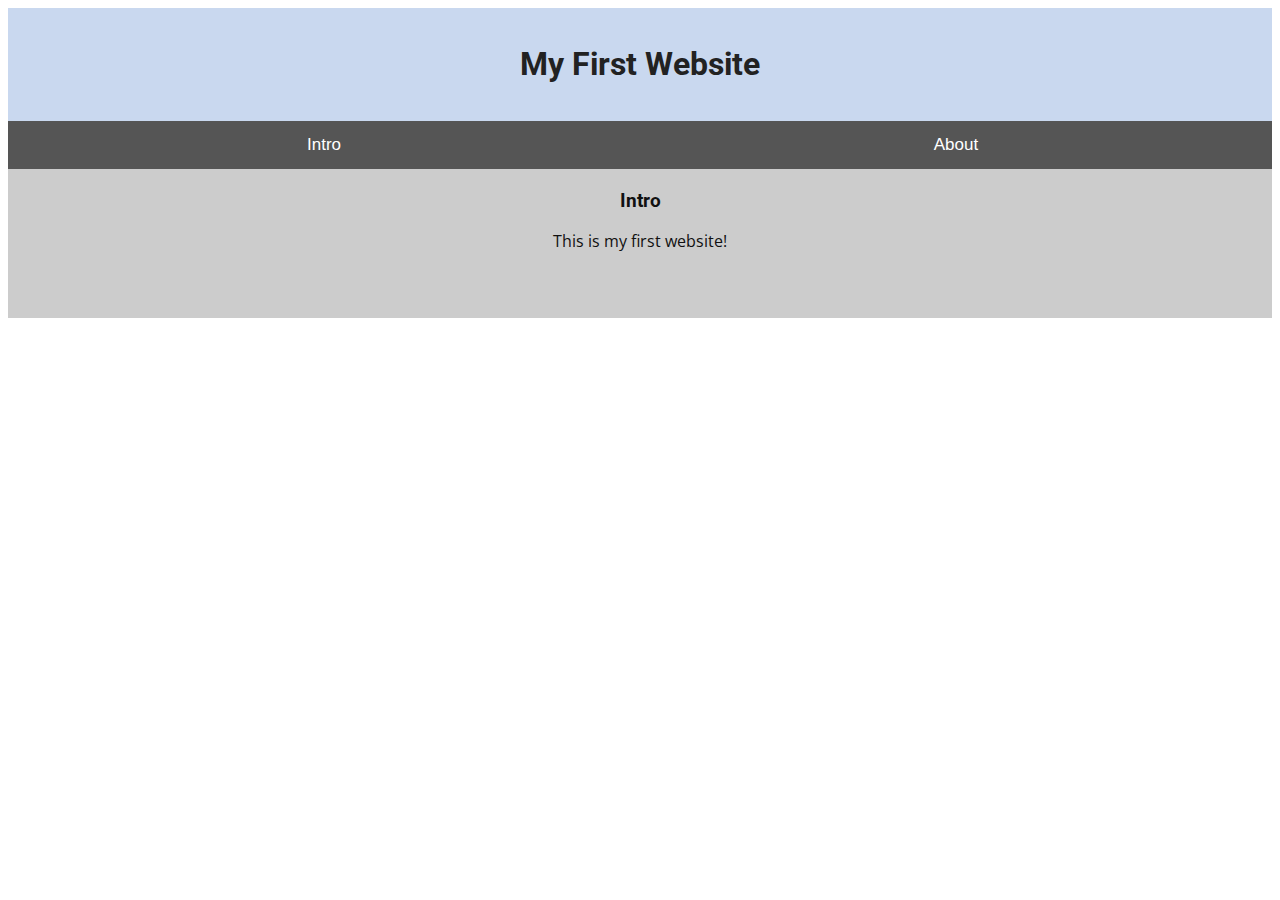
<file: Web Exploitation/Inspect Me/solution/index.html>
<!doctype html>
<html>
  <head>
    <title>My First Website :)</title>
    <link href="https://fonts.googleapis.com/css?family=Open+Sans|Roboto" rel="stylesheet">
    <link rel="stylesheet" type="text/css" href="mycss.css">
    <script type="application/javascript" src="myjs.js"></script>
  </head>

  <body>
    <div class="container">
      <header>
	<h1>My First Website</h1>
      </header>

      <button class="tablink" onclick="openTab('tabintro', this, '#222')" id="defaultOpen">Intro</button>
      <button class="tablink" onclick="openTab('tababout', this, '#222')">About</button>
      
      <div id="tabintro" class="tabcontent">
	<h3>Intro</h3>
	<p>This is my first website!</p>
      </div>

      <div id="tababout" class="tabcontent">
	<h3>About</h3>
	<p>These are the web skills I've been practicing: <br/>
	  HTML <br/>
	  CSS <br/>
	  JS (JavaScript)
	</p>
	<!-- I learned HTML! Here's part 1/3 of the flag: picoCTF{ur_4_real_1nspe -->
      </div>
      
    </div>
    
  </body>
</html>
</file>
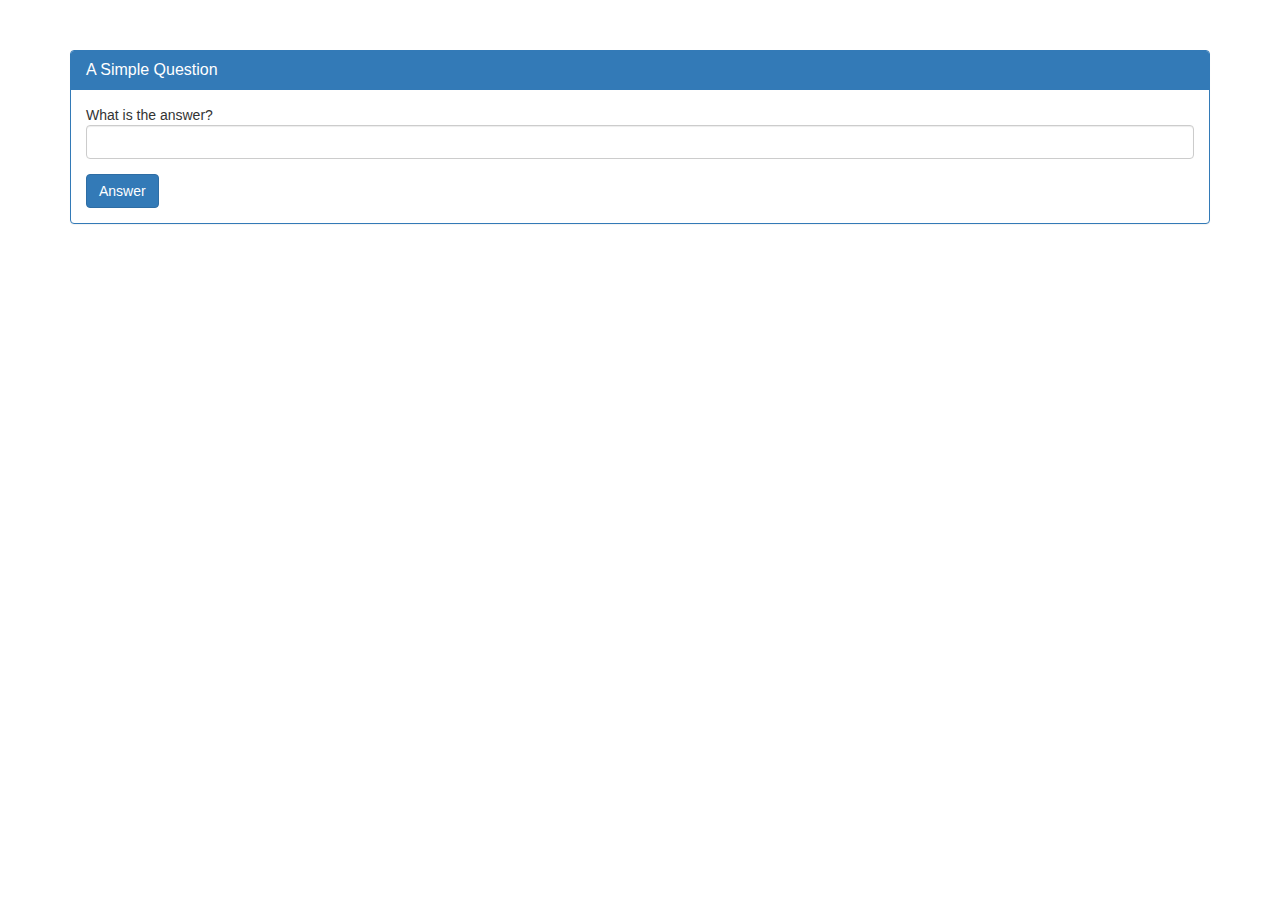
<file: Web Exploitation/A Simple Question/solution/source/index.html>
<!doctype html>
<html>
<head>
    <title>Question</title>
    <link rel="stylesheet" type="text/css" href="//maxcdn.bootstrapcdn.com/bootstrap/3.3.5/css/bootstrap.min.css">
</head>
<body>
<div class="container">
    <div class="row">
        <div class="col-md-12">
            <div class="panel panel-primary" style="margin-top:50px">
                <div class="panel-heading">
                    <h3 class="panel-title">A Simple Question</h3>
                </div>
                <div class="panel-body">
                    <div>
                        What is the answer?
                    </div>  
                    <form action="answer2.php" method="POST">
<!-- source code is in answer2.phps -->
                        <fieldset>
                            <div class="form-group">
                                <div class="controls">
                                    <input id="answer" name="answer" class="form-control">
                                </div>
                            </div>

                            <input type="hidden" name="debug" value="0">

                            <div class="form-actions">
                                <input type="submit" value="Answer" class="btn btn-primary">
                            </div>
                        </fieldset>
                    </form>
                </div>
            </div>
        </div>
    </div>
</div>
</body>
</html>
</file>
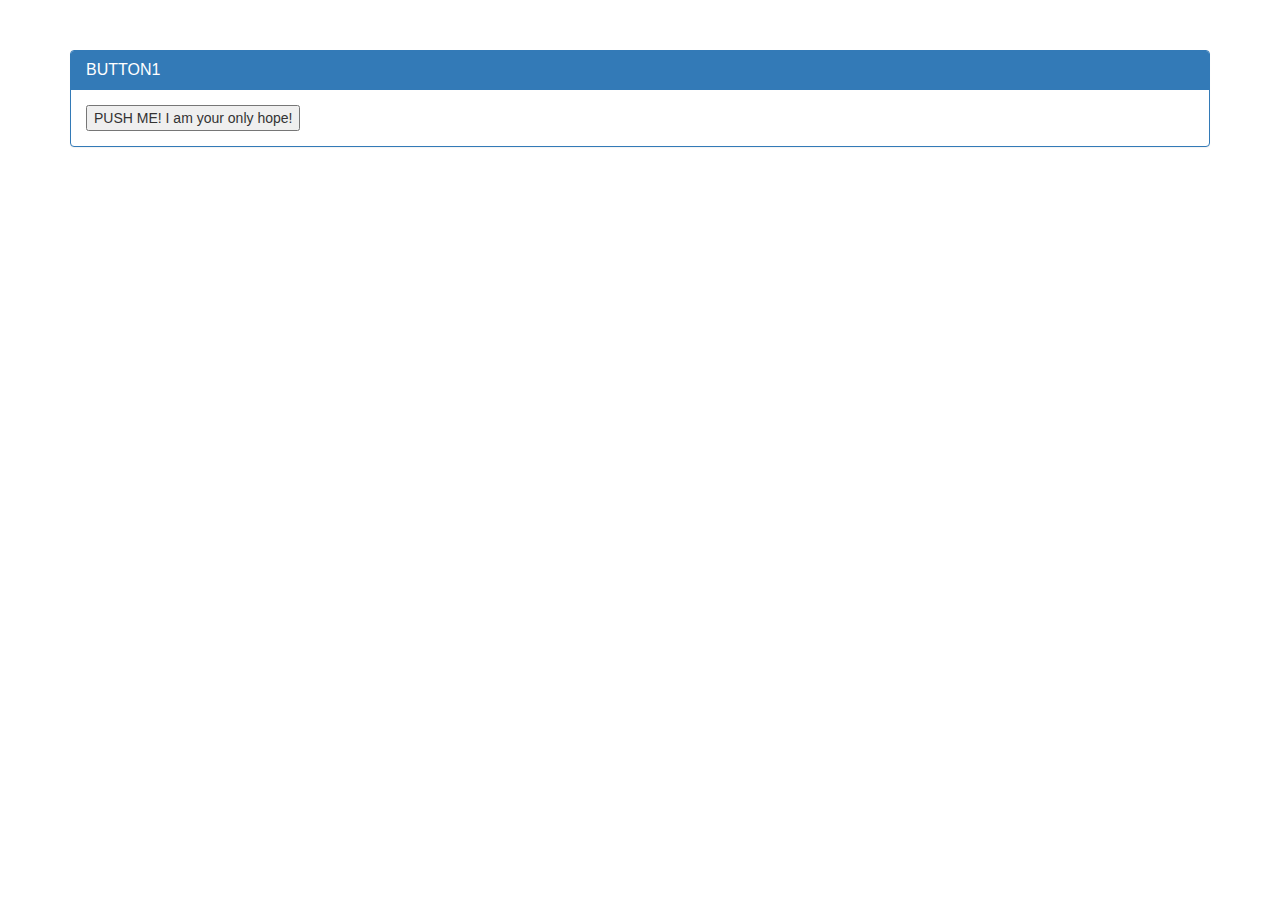
<file: Web Exploitation/Buttons/solution/source/index.html>
<!doctype html>
<html>
<head>
    <title>Buttons!</title>
    <link rel="stylesheet" type="text/css" href="//maxcdn.bootstrapcdn.com/bootstrap/3.3.5/css/bootstrap.min.css">
</head>
<body>
<div class="container">
    <div class="row">
        <div class="col-md-12">
            <div class="panel panel-primary" style="margin-top:50px">
                <div class="panel-heading">
                    <h3 class="panel-title">BUTTON1</h3>
                </div>
                <div class="panel-body">
                    <form action="button1.php" method="POST">
                        <input type="submit" value="PUSH ME! I am your only hope!"/>
                    </form>
                </div>
            </div>
        </div>
    </div>
</div>
</body>
</html>
</file>
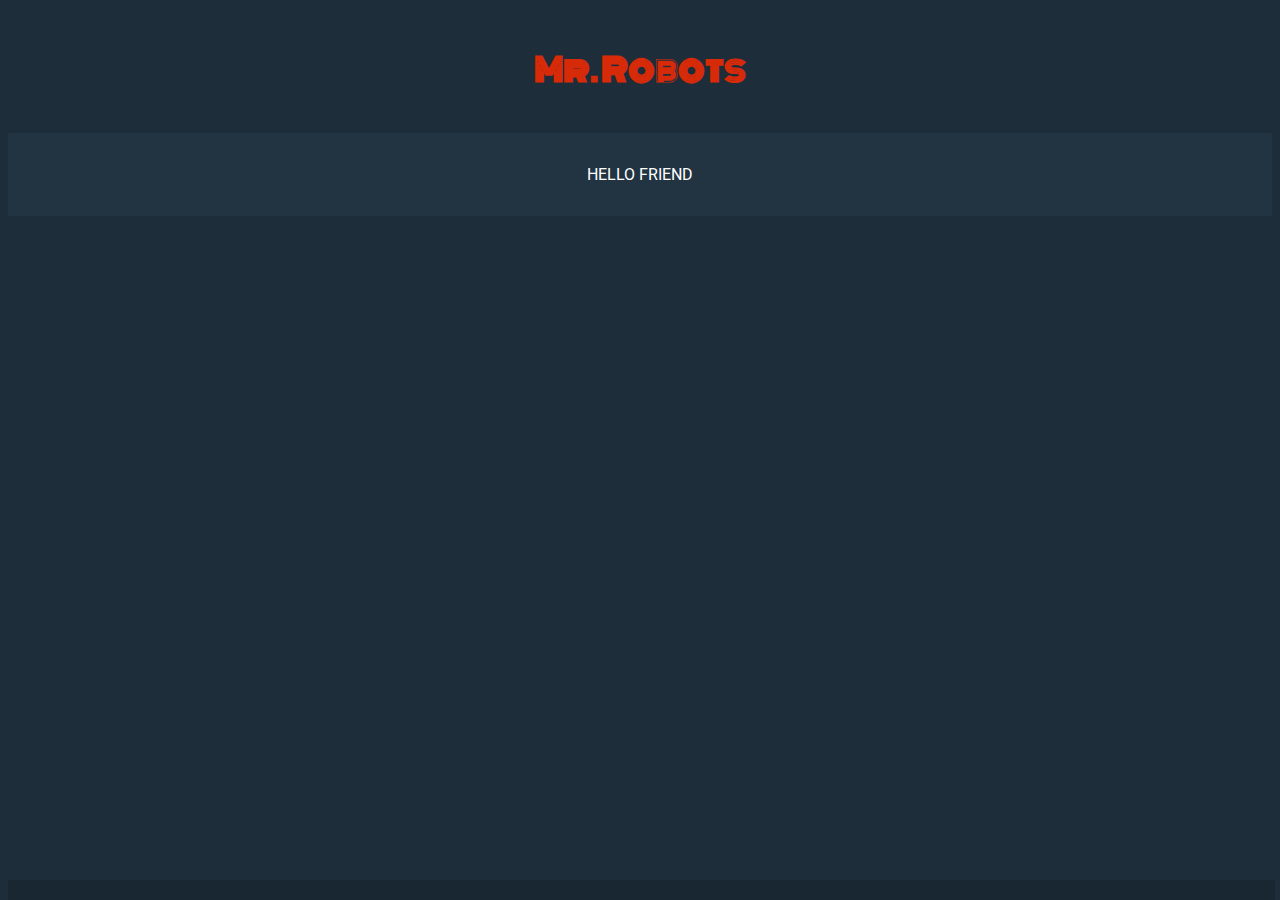
<file: Web Exploitation/Mr. Robots/solution/source/index.html>
<!doctype html>
<html>
  <head>
    <title>Mr. Robots</title>
    <link href="https://fonts.googleapis.com/css?family=Monoton|Roboto" rel="stylesheet">
    <link rel="stylesheet" type="text/css" href="style.css">
  </head>

  <body>
    <div class="container">
      <header>
	<h1>Mr. Robots</h1>
      </header>
      <div class="content">
	<p>HELLO FRIEND</p>
      </div>
      <footer></footer>
    </div>
  </body>
</html>
</file>
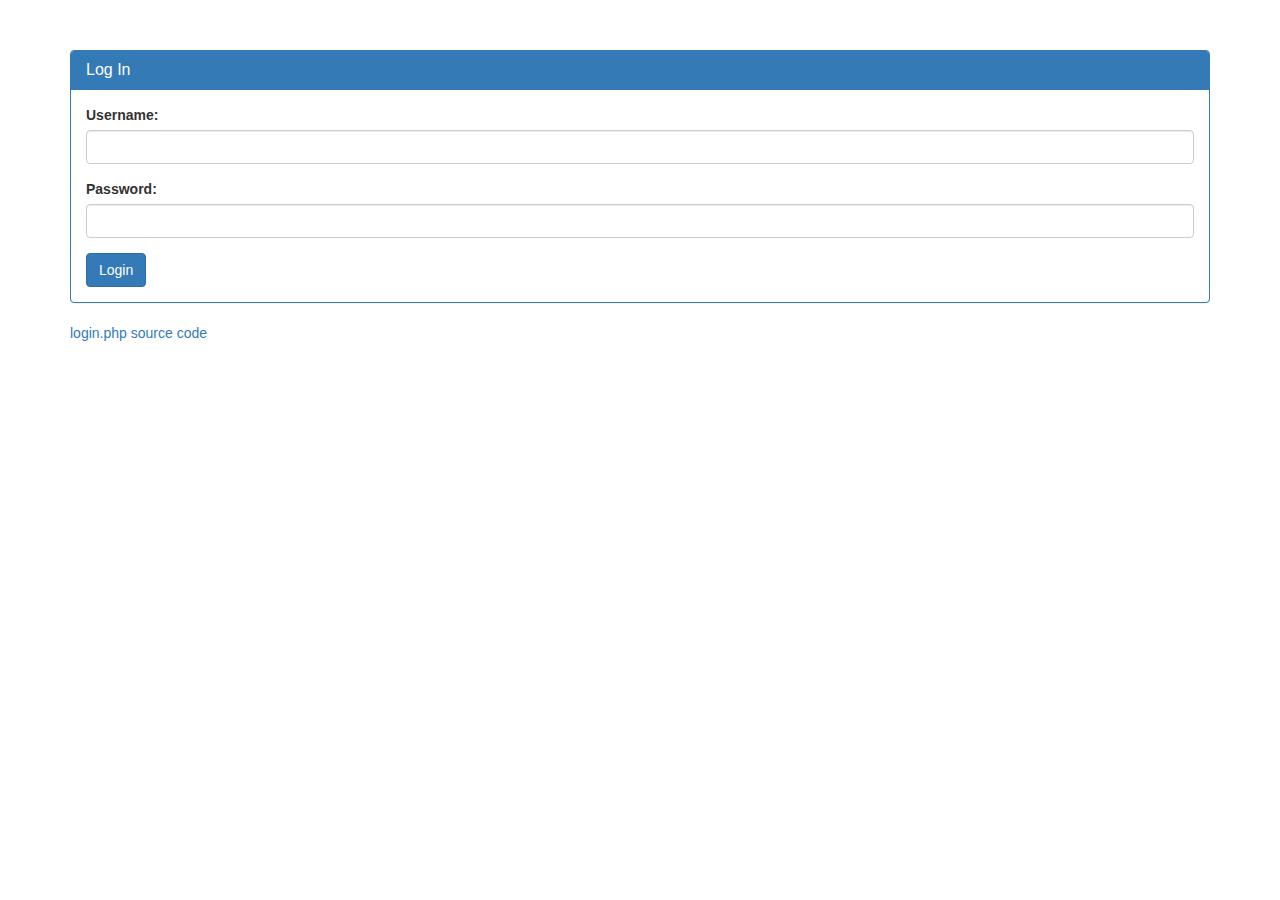
<file: Web Exploitation/The Vault/solution/source/index.html>
<!doctype html>
<html>
<head>
    <title>Login</title>
    <link rel="stylesheet" type="text/css" href="//maxcdn.bootstrapcdn.com/bootstrap/3.3.5/css/bootstrap.min.css">
</head>
<body>
<div class="container">
    <div class="row">
        <div class="col-md-12">
            <div class="panel panel-primary" style="margin-top:50px">
                <div class="panel-heading">
                    <h3 class="panel-title">Log In</h3>
                </div>
                <div class="panel-body">
                    <form action="login.php" method="POST">
                        <fieldset>
                            <div class="form-group">
                                <label for="username">Username:</label>
                                <input type="text" id="username" name="username" class="form-control">
                            </div>
                            <div class="form-group">
                                <label for="password">Password:</label>
                                <div class="controls">
                                    <input type="password" id="password" name="password" class="form-control">
                                </div>
                            </div>

                            <input type="hidden" name="debug" value="0">

                            <div class="form-actions">
                                <input type="submit" value="Login" class="btn btn-primary">
                            </div>
                        </fieldset>
                    </form>
                </div>
            </div>
            <a href="login.txt">login.php source code</a>
        </div>
    </div>
</div>
</body>
</html>
</file>
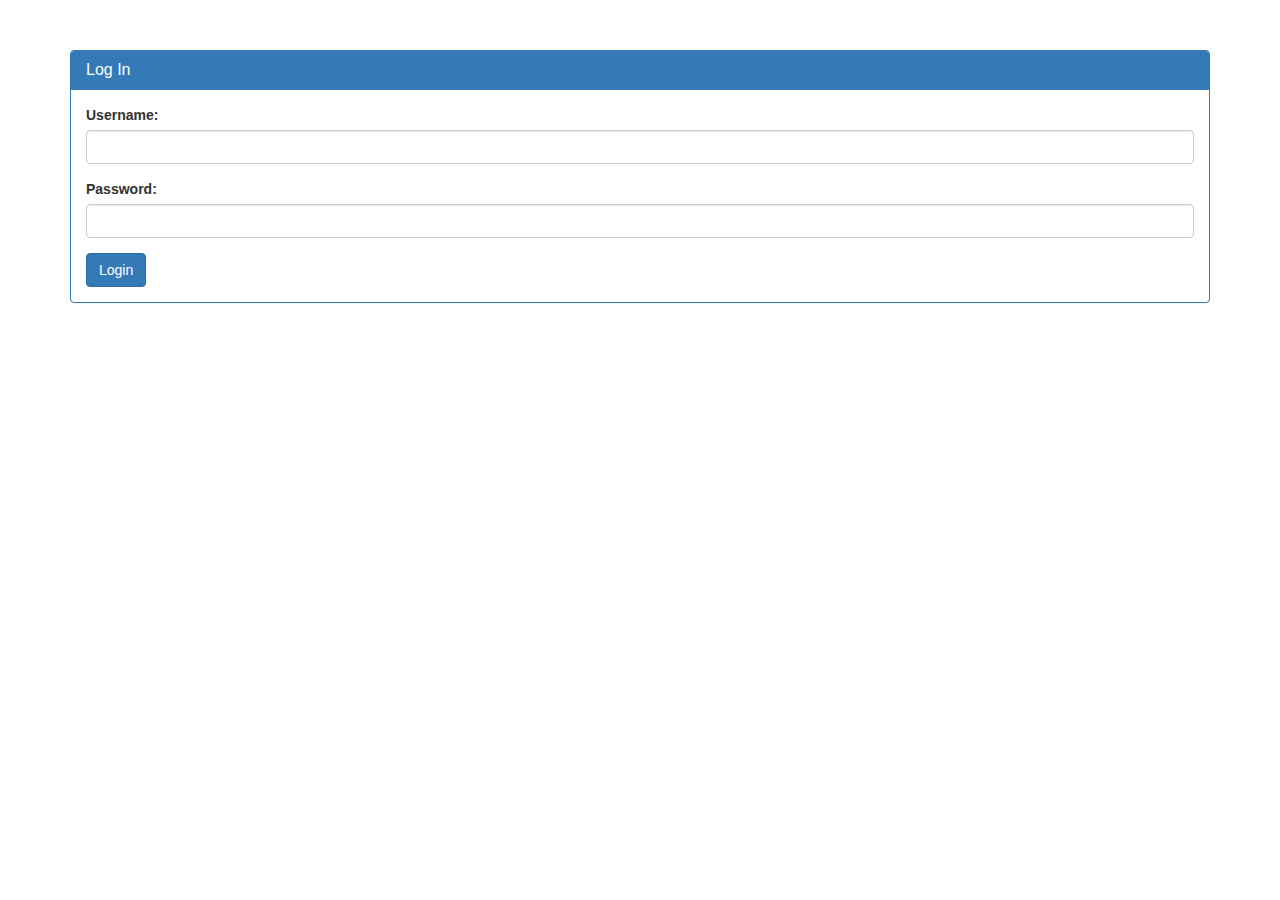
<file: Web Exploitation/Irish Name Repo/solution/source/login.html>
<!doctype html>
<html>
<head>
    <title>Login</title>
    <link rel="stylesheet" type="text/css" href="//maxcdn.bootstrapcdn.com/bootstrap/3.3.5/css/bootstrap.min.css">
</head>
<body>
<div class="container">
    <div class="row">
        <div class="col-md-12">
            <div class="panel panel-primary" style="margin-top:50px">
                <div class="panel-heading">
                    <h3 class="panel-title">Log In</h3>
                </div>
                <div class="panel-body">
                    <form action="login.php" method="POST">
                        <fieldset>
                            <div class="form-group">
                                <label for="username">Username:</label>
                                <input type="text" id="username" name="username" class="form-control">
                            </div>
                            <div class="form-group">
                                <label for="password">Password:</label>
                                <div class="controls">
                                    <input type="password" id="password" name="password" class="form-control">
                                </div>
                            </div>
                            <input type="hidden" name="debug" value="0">

                            <div class="form-actions">
                                <input type="submit" value="Login" class="btn btn-primary">
                            </div>
                        </fieldset>
                    </form>
                </div>
            </div>
        </div>
    </div>
</div>
</body>
</html>
</file>
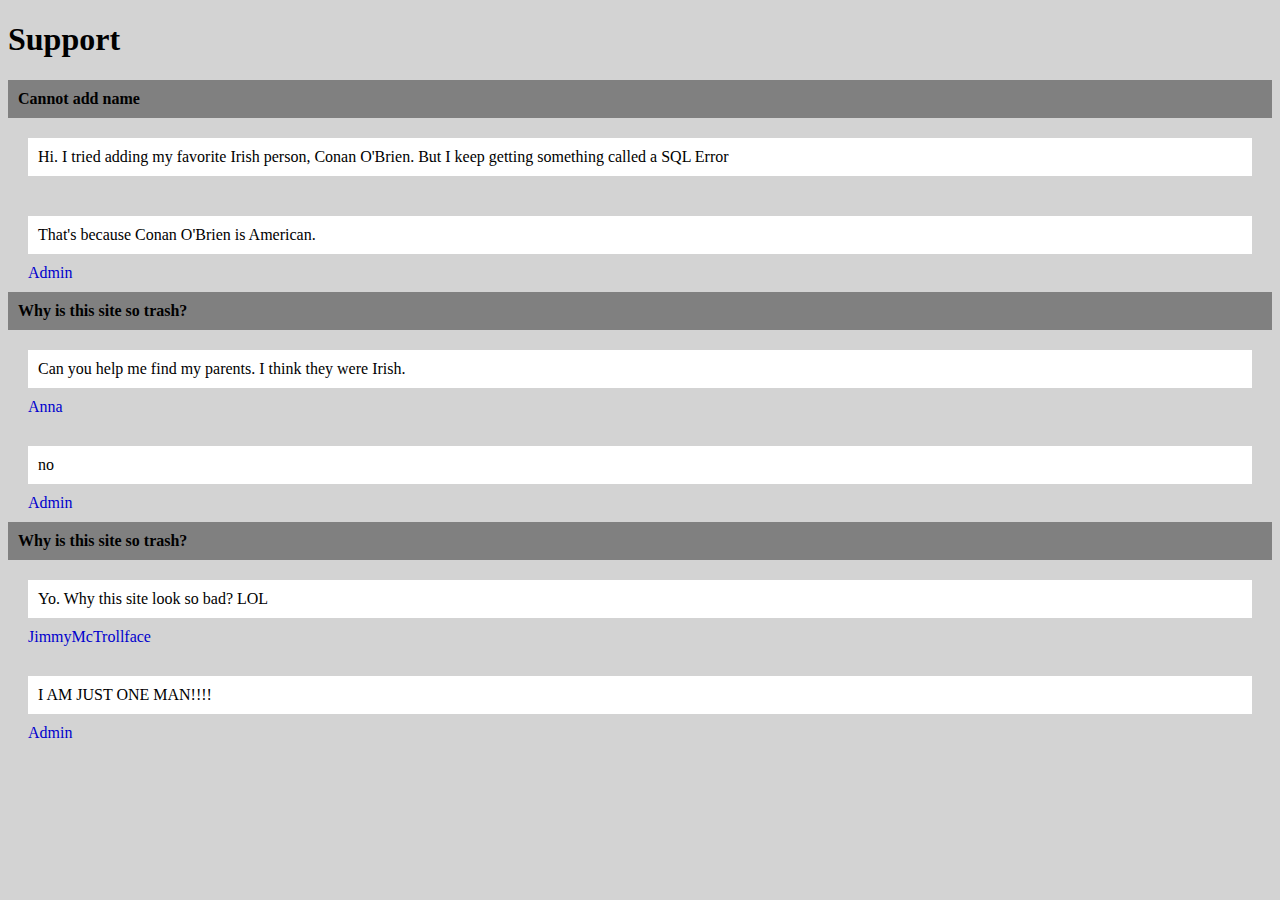
<file: Web Exploitation/Irish Name Repo/solution/source/support.html>
<!doctype html>
<html>
<head>
    <title>Support</title>
    <style>
        body {
            background-color: lightgray
        }
        .container {
            margin: auto;
            width: 50%;
            background-color: blue;
            padding: 10px;
        }
        .title {
            margin-top: 0%
        }
        .post-body {
            padding:10px;
            margin:10px;
            background-color: white
        }
        .post-title {
            background-color: gray;
            margin: auto;
            padding: 10px;
        }
        .post-panel {
            background-color: lightgray
        }
        .post-container {
            background-color: gray;
            padding: 30px;
            margin-top: 20px;
            margin-bottom: 20px
        }
        .post {
            padding: 10px
        }
        .author {
            color:mediumblue;
            margin-left: 10px
        }
    </style>
</head>
<body>
    <div class="title">
        <h1 class="page-title">Support</h1>
    </div>
    <div class="post-panel">
        <h4 class="post-title">Cannot add name</h4>
        <div class="post">
            <div class="post-body">Hi. I tried adding my favorite Irish person, Conan O'Brien. But I keep getting something called a SQL Error</div>    
        </div>
        <div class="post">
            <div class="post-body">That's because Conan O'Brien is American.</div>
            <div class="author">Admin</div>
        </div>
    </div>
    <div class="post-panel">
            <h4 class="post-title">Why is this site so trash?</h4>
            <div class="post">
                <div class="post-body">Can you help me find my parents. I think they were Irish.</div>
                <div class="author">Anna</div>
            </div>
            <div class="post">
                <div class="post-body">no</div>
                <div class="author">Admin</div>
            </div>
        </div>
    </div>
    <div class="post-panel">
        <h4 class="post-title">Why is this site so trash?</h4>
        <div class="post">
            <div class="post-body">Yo. Why this site look so bad? LOL</div>
            <div class="author">JimmyMcTrollface</div>
        </div>
        <div class="post">
            <div class="post-body">I AM JUST ONE MAN!!!!</div>
            <div class="author">Admin</div>
        </div>
    </div>
</body>
</html>
</file>
<file: Web Exploitation/Inspect Me/solution/mycss.css>
div.container {
    width: 100%;
}

header {
    background-color: #c9d8ef;
    padding: 1em;
    color: white;
    clear: left;
    text-align: center;
}

body {
    font-family: Roboto;
}

h1 {
    color: #222;
}

p {
    font-family: "Open Sans";
}

.tablink {
    background-color: #555;
    color: white;
    float: left;
    border: none;
    outline: none;
    cursor: pointer;
    padding: 14px 16px;
    font-size: 17px;
    width: 50%;
}

.tablink:hover {
    background-color: #777;
}

.tabcontent {
    color: #111;
    display: none;
    padding: 50px;
    text-align: center;
}

#tabintro { background-color: #ccc; }
#tababout { background-color: #ccc; }

/* I learned CSS! Here's part 2/3 of the flag: ct0r_g4dget_402b0bd3} */
</file>
<file: Web Exploitation/Mr. Robots/solution/source/style.css>
body {
    background-color: #1e2d3a;
}

div.container {
    width: 100%;
    height: 100%;
    postition: relative;
}

header {
    background-color: #1e2d3a;
    padding: 1em;
    color: #d62a08;
    clear: left;
    text-align: center;
    font-family: Monoton;
    height: 80%;
}

footer {
    position: absolute;
    //padding: 1em;
    color: white;
    background-color: #192733;
    clear: left;
    text-align: center;
    bottom: 0;
    width: 99%;
    height: 20px;
}

div.content {
    background-color: #223342;
    padding: 1em;
    color: white;
    clear: left;
    text-align: center;
    font-family: Roboto;
    //height: 550px;
    height: 60%;
}

flag {
    color: red;
}
</file>
